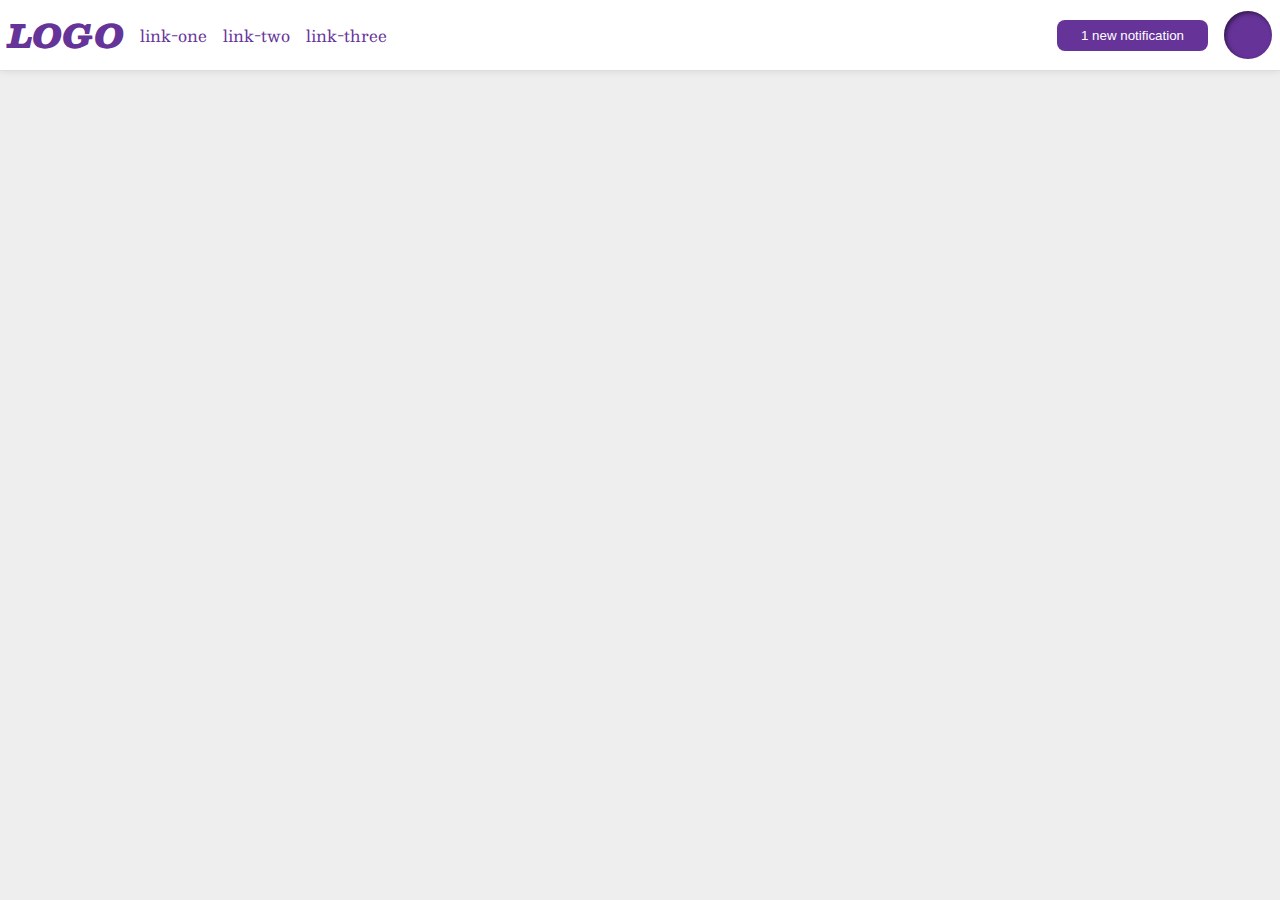
<file: flex/03-flex-header-2/index.html>
<!DOCTYPE html>
<html lang="en">
  <head>
    <meta charset="UTF-8">
    <meta http-equiv="X-UA-Compatible" content="IE=edge">
    <meta name="viewport" content="width=device-width, initial-scale=1.0">
    <title>Flex Header 2</title>
    <link rel="stylesheet" href="style.css">
  </head>
  <body>
    <div class="header">
      <div class="left">
        <div class="logo">
          LOGO
        </div>
        <ul class="links">
          <li><a href="google.com">link-one</a></li>
          <li><a href="google.com">link-two</a></li>
          <li><a href="google.com">link-three</a></li>
        </ul>
      </div>
      <div class="right">
        <button class="notifications">
          1 new notification
        </button>
        <div class="profile-image"></div> 
      </div>

    </div>
  </body>
</html>
</file>
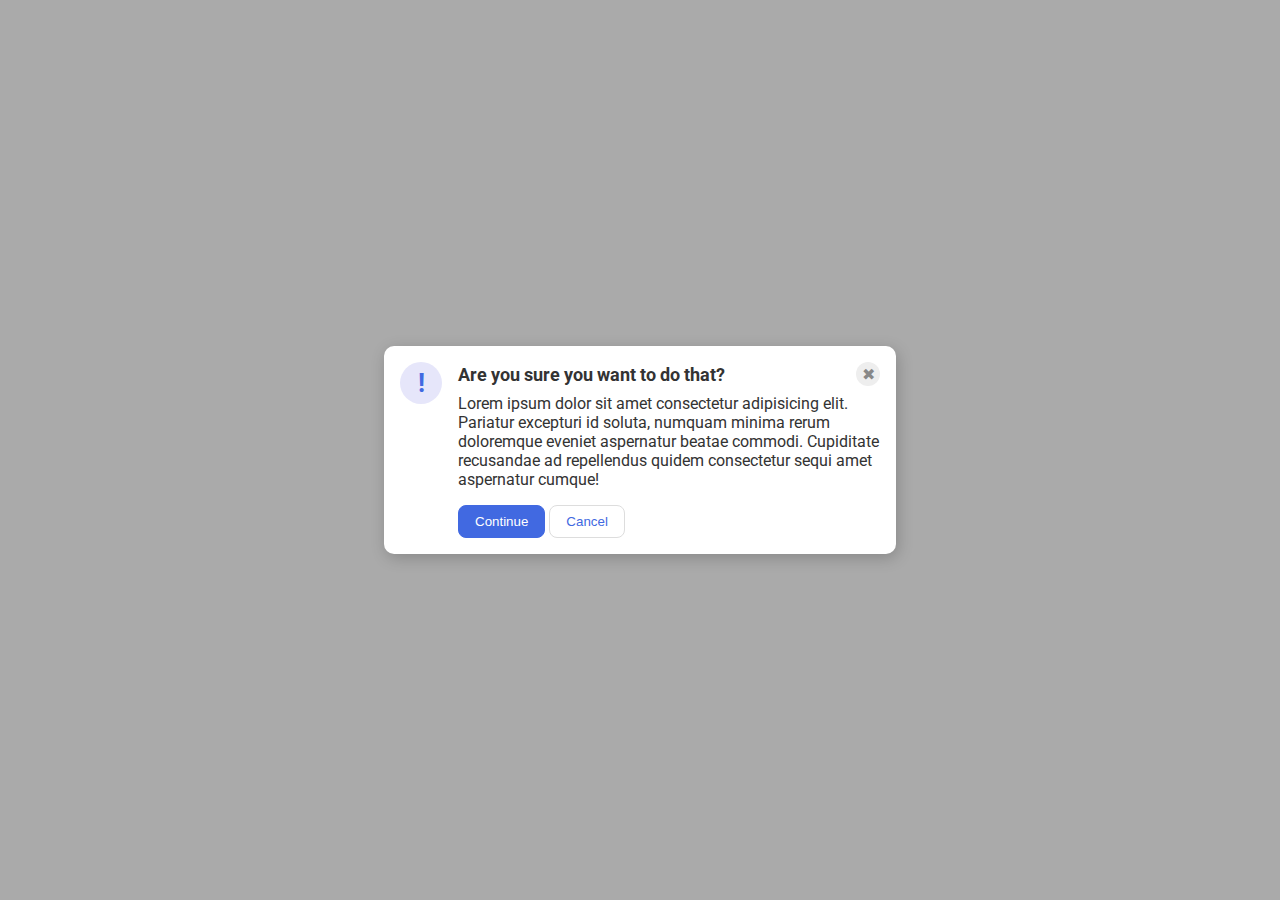
<file: flex/05-flex-modal/index.html>
<!DOCTYPE html>
<html lang="en">
  <head>
    <meta charset="UTF-8">
    <meta http-equiv="X-UA-Compatible" content="IE=edge">
    <meta name="viewport" content="width=device-width, initial-scale=1.0">
    <link rel="stylesheet" href="style.css">
    <title>Modal</title>
  </head>
  <body>
    <div class="modal">
      <div class="icon">!</div>
      <div class="content">  
        <div class="header">Are you sure you want to do that?
          <div class="close-button">✖</div>
        </div>  
        <div class="text">Lorem ipsum dolor sit amet consectetur adipisicing elit. Pariatur excepturi id soluta, numquam minima rerum doloremque eveniet aspernatur beatae commodi. Cupiditate recusandae ad repellendus quidem consectetur sequi amet aspernatur cumque!</div>
        <button class="continue">Continue</button>
        <button class="cancel">Cancel</button>
      </div>
    </div>
  </body>
</html>
</file>
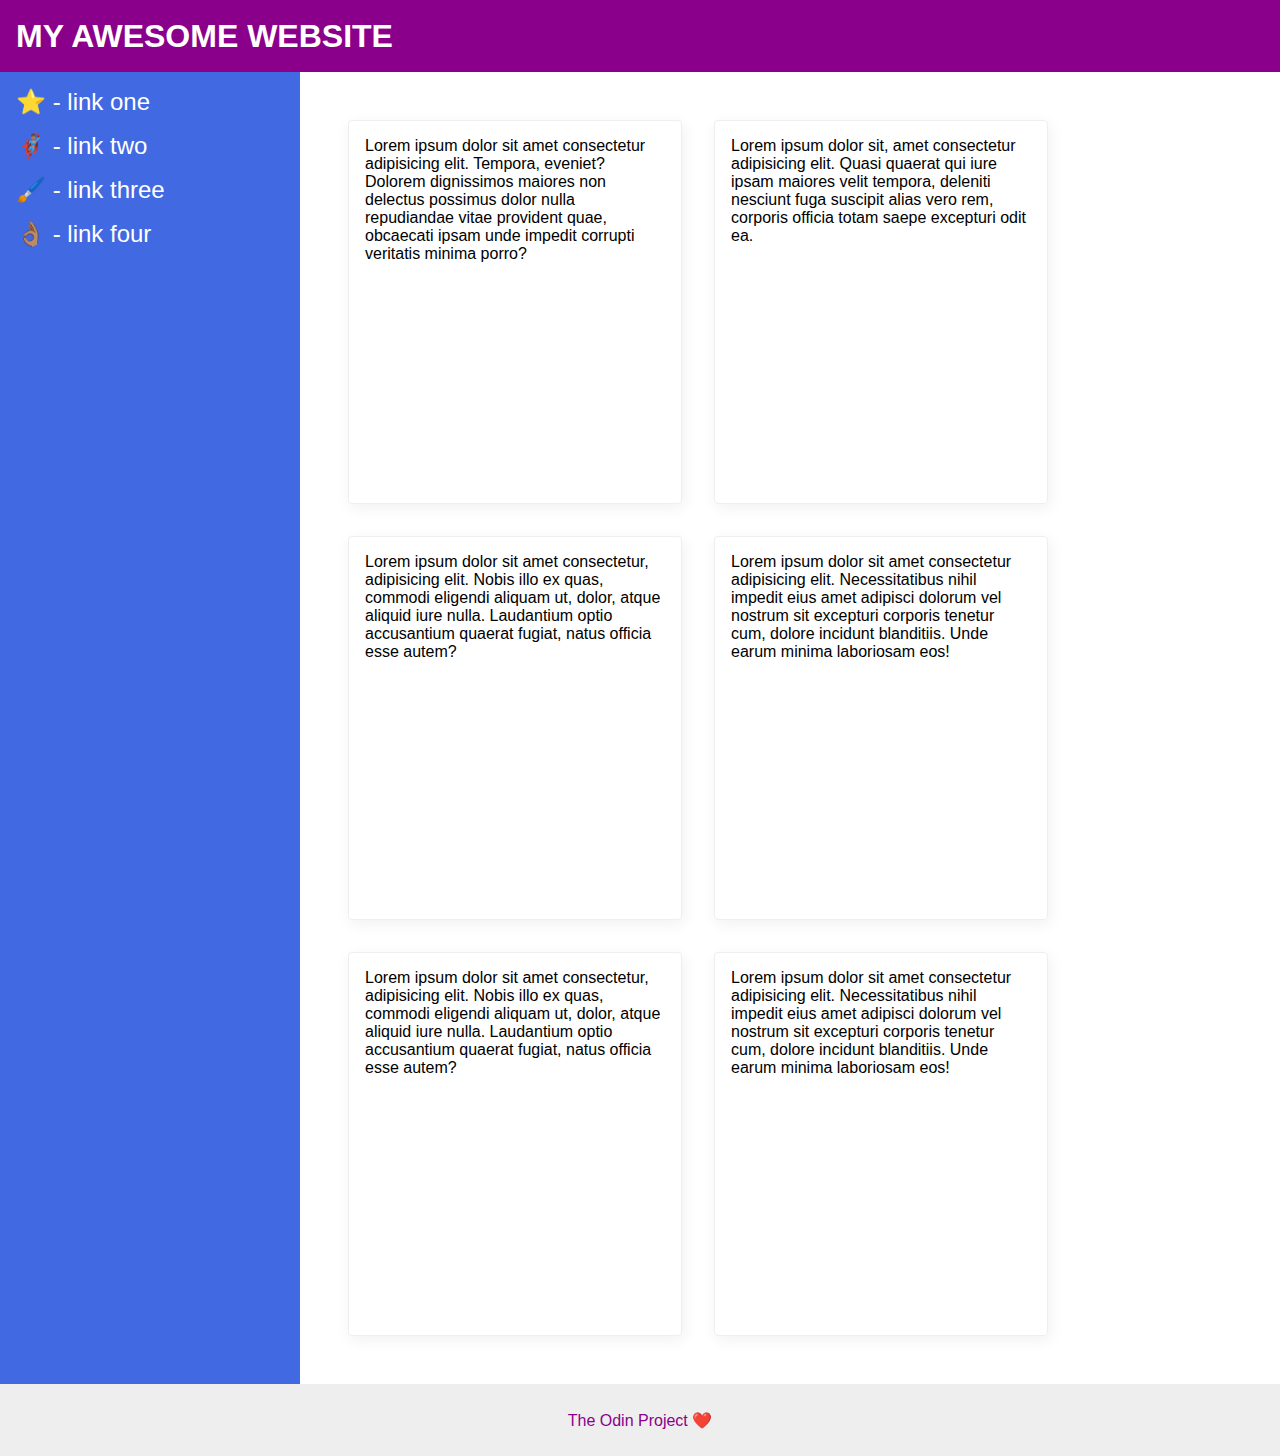
<file: flex/07-flex-layout-2/index.html>
<!DOCTYPE html>
<html lang="en">
  <head>
    <meta charset="UTF-8">
    <meta http-equiv="X-UA-Compatible" content="IE=edge">
    <meta name="viewport" content="width=device-width, initial-scale=1.0">
    <title>The Holy Grail</title>
    <link rel="stylesheet" href="style.css">
  </head>
  <body>
    <div class="header">
      MY AWESOME WEBSITE
    </div>
    <div class="body">
      <div class="sidebar">
        <ul>
          <li><a href="#">⭐ - link one</a></li>
          <li><a href="#">🦸🏽‍♂️ - link two</a></li>
          <li><a href="#">🖌️ - link three</a></li>
          <li><a href="#">👌🏽 - link four</a></li>
        </ul>
      </div>
      
      <div class="info">
        <div class="card">Lorem ipsum dolor sit amet consectetur adipisicing elit. Tempora, eveniet? Dolorem dignissimos maiores non delectus possimus dolor nulla repudiandae vitae provident quae, obcaecati ipsam unde impedit corrupti veritatis minima porro?</div>
        <div class="card">Lorem ipsum dolor sit, amet consectetur adipisicing elit. Quasi quaerat qui iure ipsam maiores velit tempora, deleniti nesciunt fuga suscipit alias vero rem, corporis officia totam saepe excepturi odit ea.</div>
        <div class="card">Lorem ipsum dolor sit amet consectetur, adipisicing elit. Nobis illo ex quas, commodi eligendi aliquam ut, dolor, atque aliquid iure nulla. Laudantium optio accusantium quaerat fugiat, natus officia esse autem?</div>
        <div class="card">Lorem ipsum dolor sit amet consectetur adipisicing elit. Necessitatibus nihil impedit eius amet adipisci dolorum vel nostrum sit excepturi corporis tenetur cum, dolore incidunt blanditiis. Unde earum minima laboriosam eos!</div>
        <div class="card">Lorem ipsum dolor sit amet consectetur, adipisicing elit. Nobis illo ex quas, commodi eligendi aliquam ut, dolor, atque aliquid iure nulla. Laudantium optio accusantium quaerat fugiat, natus officia esse autem?</div>
        <div class="card">Lorem ipsum dolor sit amet consectetur adipisicing elit. Necessitatibus nihil impedit eius amet adipisci dolorum vel nostrum sit excepturi corporis tenetur cum, dolore incidunt blanditiis. Unde earum minima laboriosam eos!</div>
      </div>
    </div>
    <div class="footer">
      The Odin Project ❤️
    </div>
  </body>
</html>
</file>
<file: flex/03-flex-header-2/style.css>
/* this is some magical font-importing.  
you'll learn about it later. */
@import url('https://fonts.googleapis.com/css2?family=Besley:ital,wght@0,400;1,900&display=swap');

body {
  margin: 0;
  background: #eee;
  font-family: Besley, serif;
  
}


.header {
  background: white;
  border-bottom: 1px solid #ddd;
  box-shadow: 0 0 8px rgba(0,0,0,.1);
  display: flex;
  justify-content: space-between;
  padding: 8px;
}  

.profile-image {
  background: rebeccapurple;
  box-shadow: inset 2px 2px 4px rgba(0,0,0,.5);
  border-radius: 50%;
  width: 48px;
  height: 48px;
}

.logo {
  color: rebeccapurple;
  font-size: 32px;
  font-weight: 900;
  font-style: italic;
}

button {
  border: none;
  border-radius: 8px;
  background: rebeccapurple;
  color: white;
  padding: 8px 24px;
}

a {
  /* this removes the line under our links */
  text-decoration: none;
  color: rebeccapurple;
}

ul {
  list-style-type: none;
  display: flex;
  margin: 0;
  padding: 0;
  gap: 16px;
}

.left,
.right {
  display: flex;
  align-items: center;
  gap: 16px;
}
</file>
<file: flex/05-flex-modal/style.css>
@import url('https://fonts.googleapis.com/css2?family=Roboto:wght@400;700&display=swap');

html, body {
  height: 100%;
}

body {
  font-family: Roboto, sans-serif;
  margin: 0;
  background: #aaa;
  color: #333;
  /* I'll give you this one for free lol */
  display: flex;
  align-items: center;
  justify-content: center;

}

.modal {
  background: white;
  width: 480px;
  border-radius: 10px;
  box-shadow: 2px 4px 16px rgba(0,0,0,.2);
  display: flex;
  gap: 16px;
  padding: 16px;
}

.icon {
  color: royalblue;
  font-size: 26px;
  font-weight: 700;
  background: lavender;
  width: 42px;
  height: 42px;
  border-radius: 50%;
  display: flex;
  align-items: center;
  justify-content: center;
  flex-shrink: 0;
}

.close-button {
  background: #eee;
  border-radius: 50%;
  color: #888;
  font-weight: 400;
  font-size: 16px;
  height: 24px;
  width: 24px;
  display: flex;
  align-items: center;
  justify-content: center;
}

button {
  padding: 8px 16px;
  border-radius: 8px;
}

button.continue {
  background: royalblue;
  border: 1px solid royalblue;
  color: white;
}

button.cancel {
  background: white;
  border: 1px solid #ddd;
  color: royalblue;
}

.header {
  display: flex;
  align-items: center;
  justify-content: space-between;
  font-weight: bold;
  font-size: 18px;
  margin-bottom: 8px;
}

.text {
  margin-bottom: 16px;
}
</file>
<file: flex/07-flex-layout-2/style.css>
body {
  font-family: -apple-system, BlinkMacSystemFont, 'Segoe UI', Roboto, Oxygen, Ubuntu, Cantarell, 'Open Sans', 'Helvetica Neue', sans-serif;
  margin: 0;
  min-height: 100vh;
  display: flex;
  flex-direction: column;
}

.header {
  height: 72px;
  background: darkmagenta;
  color: white;
  display: flex;
  align-items: center;
  padding: 0px 16px;
  font-size: 32px;
  font-weight: 900;
}

.body {
  display: flex;
  flex: 1;
}

.footer {
  height: 72px;
  background: #eee;
  color: darkmagenta;
  display: flex;
  justify-content: center;
  align-items: center;
}

.sidebar {
  width: 300px;
  background: royalblue;
  box-sizing: border-box;
  padding: 16px;
  flex-shrink: 0;
}

.card {
  border: 1px solid #eee;
  box-shadow: 2px 4px 16px rgba(0,0,0,.06);
  border-radius: 4px;
  margin: 16px;
  padding: 16px;
  display: flex;
  width: 300px;
  height: 350px;
}

ul {
  font-size: 24px;
  list-style: none;
  margin: 0;
  padding: 0;
}

li {
  margin-bottom: 16px;
}
a {
  text-decoration: none;
  color: white;
  font-size: 24px;
}

.info {
  display: flex;
  padding: 32px;
  flex-wrap: wrap;
}
</file>
